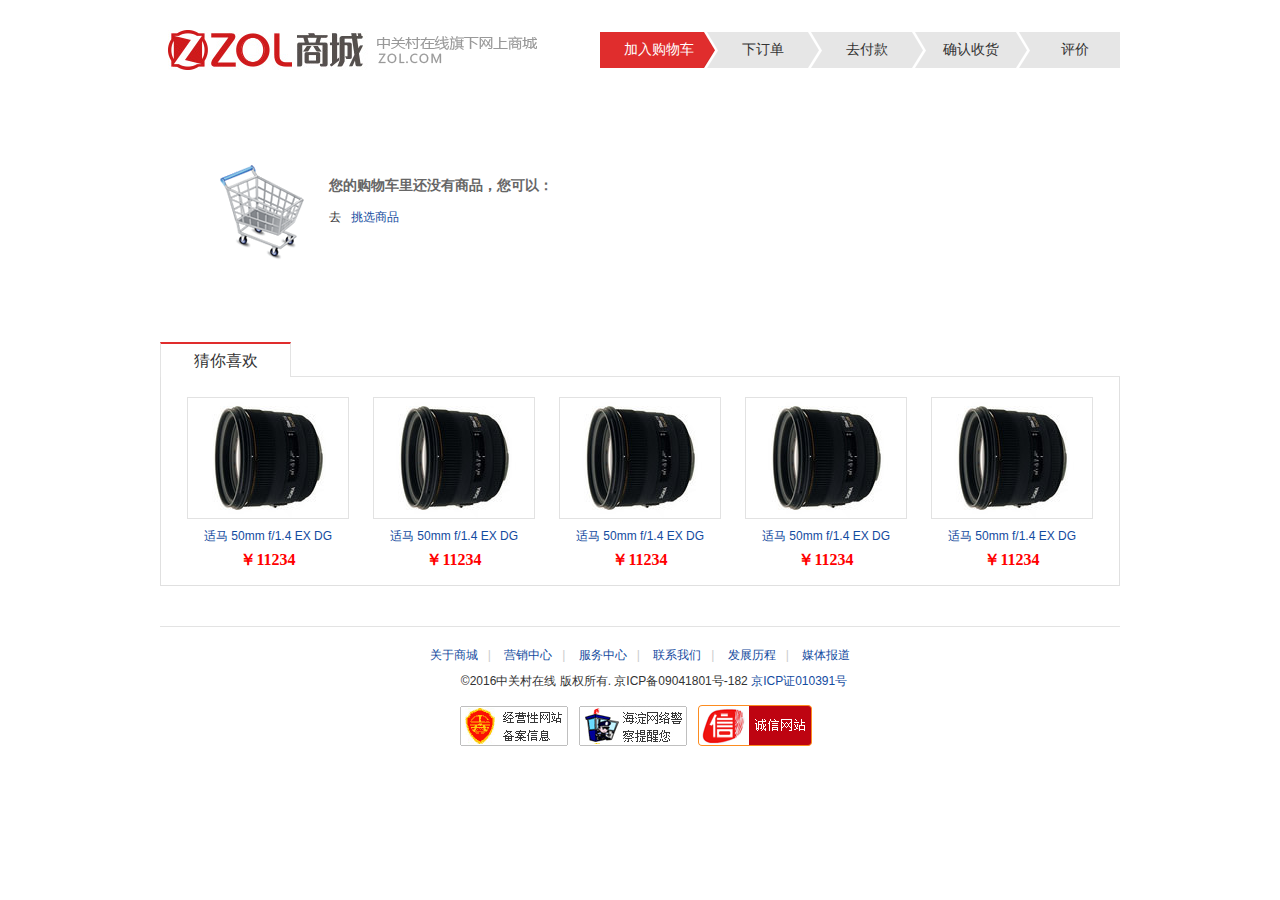
<file: ZOL/cart.html>
<!DOCTYPE html>
<html lang="en">
<head>
	<meta charset="UTF-8">
	<title>购物车 查看购物车</title>
	<link rel="icon" href="http://icon.zol-img.com.cn/zol_shop/favicon.ico" type="image/icon">
	<link rel="stylesheet" href="css/reset.css">
	<link rel="stylesheet" href="css/cart.css">
	<link rel="stylesheet" href="http://at.alicdn.com/t/font_1474443539_0018554.css">
	<script src="js/jquery-1.11.3.js"></script>
	<script src="js/jquery.cookie.js"></script>
	<script src="js/cart.js"></script>
</head>
<body>
	<!-- 网页头部 -->
	<div class="header clearfix">
		<div class="logo">
			<a href="index.html">
				<img src="images/shop.jpg" alt="">
				<img src="images/logo-text.png" alt="">
			</a>
		</div>
		<div class="flow_step">
			<ul class="flow_step_1">
				<li class="s1">加入购物车</li>
				<li class="s2">下订单</li>
				<li class="s3">去付款</li>
				<li class="s4">确认收货</li>
				<li class="s5">评价</li>
			</ul>
		</div>
	</div>
	<!-- //网页头部 -->
	<!-- 购物车内有商品 -->
	<div class="wrapper">
		<div class="cart_state mt">
			<p>
				购物车状态<em>(1/30)</em>
			</p>
			<div class="total">
				<input  type="submit" value="去结算">
				<span>总计（不含运费）：
					<em>¥</em>
					<em class="total_cart_price">11232</em>
				</span>
			</div>
		</div>
		<div class="order_table mt20">
			<table width="100%">
				<tbody>
					
					                           
	        	</tbody>
	    	</table>
	    	<div class="total_price">商品总价
	    		<span>（不含运费）</span>：
	    		<em>¥</em>
	    		<em class="total_cart_price">11232</em>
	    	</div>
		</div>
		<div class="order_foot clearfix">
			<label><input type="checkbox"  checked class="allchecked">全选</label>
			<a href="javascript:;">批量删除</a>
                        			
			<a href="index.html" class="go_shopping"><i class="iconfont">&#xe60e;</i><i class="iconfont">&#xe60e;</i>继续购物</a>
			<input type="submit" value="去结算"  class="accounting_btn">			
		</div>
		<!-- 购物车内无商品 -->
		<dl class="shopcar_tip">
			<dt>您的购物车里还没有商品，您可以：</dt>
			<dd>去
				<a href="index.html">挑选商品</a>
			</dd>
		</dl>
	</div>

	<!-- 猜你喜欢 -->
	<div class="wrapper">
		<div class="modgoods mt20">
			<ul class="modgoods_tab clearfix">
				<li>猜你喜欢</li>
			</ul>
			<div class="modgoods_tabbox">
				<ul class="modgoods_list clearfix">
					<li>
						<a href="javascript:;">
							<img src="images/listimg/a1.jpg" alt="">
							<span>适马 50mm f/1.4 EX DG </span>
						</a>
						<div class="price">￥11234</div>
					</li>
					<li>
						<a href="javascript:;">
							<img src="images/listimg/a1.jpg" alt="">
							<span>适马 50mm f/1.4 EX DG </span>
						</a>
						<div class="price">￥11234</div>
					</li>
					<li>
						<a href="javascript:;">
							<img src="images/listimg/a1.jpg" alt="">
							<span>适马 50mm f/1.4 EX DG </span>
						</a>
						<div class="price">￥11234</div>
					</li>
					<li>
						<a href="javascript:;">
							<img src="images/listimg/a1.jpg" alt="">
							<span>适马 50mm f/1.4 EX DG </span>
						</a>
						<div class="price">￥11234</div>
					</li>
					<li>
						<a href="javascript:;">
							<img src="images/listimg/a1.jpg" alt="">
							<span>适马 50mm f/1.4 EX DG </span>
						</a>
						<div class="price">￥11234</div>
					</li>
				</ul>
			</div>
		</div>
	</div>
	<div class="footer">
		<p class="links">
			<a href="javascript:;">关于商城</a>|
			<a href="javascript:;">营销中心</a>|
			<a href="javascript:;">服务中心</a>|
			<a href="javascript:;">联系我们</a>|
			<a href="javascript:;">发展历程</a>|
			<a href="javascript:;">媒体报道</a>
		</p>
		<p class="copyright">
				©2016中关村在线 版权所有. 京ICP备09041801号-182
				<a href="javascript:;">京ICP证010391号</a>
		</p>
		<div class="authentication">
			<a href="javascript:;">
				<img src="images/beian.png" alt="">
			</a>
			<a href="javascript:;">
				<img src="images/jingcha.png" alt="">
			</a>
			<a href="javascript:;">
				<img src="images/cert.png" alt="">
			</a>
		</div>
	</div>
</body>
</html>
</file>
<file: ZOL/css/cart.css>
.wrapper{
	width:960px;
	margin:0 auto;
}
.mt{
	margin-top: 10px;
}
.mt20{
	margin-top:20px;
}
.header{
	margin:0 auto;
	padding:30px 0;
	width:960px;
}
.logo{
	float:left;
}
.logo img{
	display:block;
	float:left;
}
.flow_step{
	float:right;
	padding:2px 0 0 ;
}
.flow_step .s1{
	padding: 0 14px;
}

.flow_step li{
	float: left;
    width: 90px;
    padding: 0 14px 0 0;
    background-position: 100% -74px;
    background-color: #e6e6e6;
    font: 14px/36px "Microsoft YaHei";
    text-align: center;
    background-image: url(../images/step-bg.png);
    background-repeat: no-repeat;
}
.flow_step_1 .s1{
	background-position: 100% -37px;
    background-color: #e02d2d;
    color: #fff;
}
.flow_step_1 .s5{
	padding:0 ;
	background:#e6e6e6;
}
.cart_state{
	text-align: right;
}


.cart_state p{
	padding:7px 0 10px 0 ;
	text-align: right;
}
.cart_state .total{
	height: 22px;
    line-height: 22px;
    color: #666;
}
.cart_state input{
	float: right;
    width: 58px;
    height: 22px;
    background:url(../images/pic.png) no-repeat -192px -150px;

    border: 0 none;
    color: #fff;
    line-height: 22px;
    text-align: center;
    font-weight: bold;
    cursor: pointer;
}
.cart_state .total span{
	float: right;
    padding: 0 8px 0 0;
    line-height: 24px;
    color: #999;
}
.cart_state .total em{
	padding: 0 2px 0 0;
    color: #ff0000;
    font-weight: bold;
    font-family: verdana;
}
.order_table table{
	border-collapse: collapse;
    border-spacing: 0;
    table-layout: fixed;
}
tbody{
	display: table-row-group;
    vertical-align: middle;
    border-color: inherit;
}
tr{
	display: table-row;
    vertical-align: inherit;
    border-color: inherit;
}
.order_table th{
	height: 36px;
    background: #f5f5f5;
    border-top: 2px solid #e02d2d;
    line-height: 36px;
    font-weight: normal;
    text-align: center;
}
.order_table .th_1{
	width:62px;
}
.order_table .th_2{
	width: 217px;
    padding: 0 0 0 100px;
    text-align: left;
}
.order_table .th_3{
	width:122px;
}
.order_table .th_4{
	width:106px;
}
.order_table .th_5{
	width:121px;
}
.order_table .th_6{
	width:107px;
}
.order_table .th_7{
	width:81px;
}
.order_table td{
    padding: 10px;
    border-top: 1px solid #e3e3e3;
    border-bottom: 1px solid #e3e3e3;
    text-align: center;
}
.order_table .store_info{
    height: 43px;
    padding: 10px 0 0 0;
    border: 0 none;
    background: #fff;
}
.shopname{
    padding-left:10px;
    float: left;
    line-height: 43px;
}
.contact{
    float: left;
    padding: 11px 0 0 5px;
}
.order_table .s_info{
    padding: 10px 10px 10px 12px;
    width: 357px;
    border-left: 1px solid #e3e3e3;
}
.s_info input{
    float: left;
    margin: 24px 10px 0 0;
}
.s_info .pic{
    float: left;
    width: 80px;
    height: 60px;
    border: 1px solid #ccc;
    line-height: 58px;
    text-align: center;
    background: #fff;
}
.s_info .infobox{
    float: left;
    width: 240px;
    padding: 0 0 0 10px;
    line-height: 20px;
    text-align: left;
}
.s_info .infobox .tit{
    margin: -2px 0 4px;
    height: 40px;
    line-height: 20px;
    font-weight: normal;
    font-size: 12px;
    overflow: hidden;
}
.s_info .info_con{
    height: 20px;
    line-height: 20px;
    color: #666;
    position: relative;
}
.s_info .info_help{
    position: absolute;
    left: 36px;
    top: 20px;
    padding: 10px;
    border: 1px solid #ccc;
    background: #fff;
    color: #333;
    display:none;
}
.s_price{
    width:102px;
}
.s_amount{
    width:130px;
}
.buy_num{
    position: relative;
    width: 110px;
    height: 20px;
    padding: 31px 0;
    text-align: center;
}
.minus,.plus{
    float: left;
    width: 20px;
    height: 20px;
    line-height: 20px;
    background: #fff;
    color: #333;
    text-align: center;
    border: 1px solid #ccc;
    overflow: hidden;
}
.text_amount{
    width: 28px;
    height: 16px;
    float: left;
    padding: 1px 3px;
    text-align: center;
}
.s_agio{
    width:101px;
}
.s_total{
    width:87px;
}
.s_total em{
    color: #ff0000;
    font-family: "verdana";
}
.s_del{
    border-right: 1px solid #e3e3e3;
    width:61px;
}
.s_delbox{
    position:relative;
}
.deletebox{
    width: 144px;
    padding: 6px 10px;
    position: absolute;
    top: -60px;
    left: -50px;
    border: 1px solid #ccc;
    background-color: #fff;
    line-height: 18px;
    color: #666;
    display:none;
}
.deletebox a{
    margin: 0 12px;
    display: inline-block;
    color: #3366cc;
    cursor: pointer;
}
.deletebox i{
    display: block;
    width: 13px;
    height: 7px;
    margin-left: -5px;
    position: absolute;
    bottom: -7px;
    left: 50%;
    background:url(../images/pic.png) no-repeat -248px -229px;
}
.total_price{
    padding: 0 10px 0 0;
    height: 52px;
    line-height: 52px;
    text-align: right;
}
.total_price span{
    color:#666;
}
.total_price em{
    color: #ff0000;
    font-size: 16px;
    font-weight: bold;
    font-family: verdana;
}
.order_foot{
    position: relative;
    padding: 0 0 0 12px;
    height: 33px;
    border: 1px solid #e3e3e3;
    background: #f5f5f5;
    line-height: 33px;
}
.order_foot label{
    float: left;
    padding: 0 25px 0 0;
}
.order_foot label input{
    margin-right:5px;
}
.order_foot a{
    float:left;
}
.go_shopping{
    float: none;
    position: absolute;
    top: 0;
    right: 150px;
    margin: 0;
    font-family: "simsun";
}
.accounting_btn{
    position: absolute;
    top: -1px;
    right: -1px;
    width: 130px;
    height: 35px;
    font: 18px/35px "Microsoft YaHei";
    color: #fff;
    border: 0 none;
    background:url(../images/pic.png) no-repeat 0 -113px;
    cursor: pointer;
}
.go_shopping .iconfont{
    font-size:12px;
}
.modgoods_tab{
    border-bottom: 1px solid #e3e3e3;
}
.modgoods_tab li{
    float: left;
    width: 129px;
    height: 33px;
    border: 1px solid #e3e3e3;
    border-bottom: 0 none;
    text-align: center;
    font: 16px/33px "Microsoft YaHei";
    margin: 0 5px -1px 0;
    position: relative;
    border-top: 2px solid #e02d2d;
    background: #fff;
    cursor: auto;
}
.modgoods_tabbox{
    position: relative;
    border: 1px solid #e0e0e0;
    border-top: 0 none;
}
.modgoods_list{
    padding:20px 0 13px 14px;
}
.modgoods_list li{
    float: left;
    width: 162px;
    padding: 0 12px;
    text-align: center;
}
.modgoods_list img{
    display: block;
    border: 1px solid #e2e2e2;
}
.modgoods_list  span{
    display: block;
    height: 24px;
    padding: 5px 0 0;
    line-height: 24px;
    overflow: hidden;
}
.modgoods_list .price{
    color: #ff0000;
    font-size: 16px;
    font-family: Verdana;
    font-weight: bold;

}
.footer{
    margin:40px auto 0;
    padding:5px 0 20px;
    width:960px;
    text-align:center;
    border-top:1px solid #e3e3e3;
}
.links{
    padding:14px 0 6px;
    color:#ccc;
    text-align: center;
}
.links a{
    margin:0 10px;
}
.footer .copyright{
    display: inline-block;
    height: 23px;
    padding-left: 28px;
    position: relative;
    line-height: 23px;
}
.authentication{
    padding-top:12px;
}
.authentication a{
    vertical-align: middle;
    margin-right: 8px;
}
.authentication a img{
    border:none;
}


.shopcar_tip{
    height:145px;
    padding:45px 0 12px 169px;
    background:url(../images/shopcar.png) no-repeat 60px 45px;
    display:none;
}
.shopcar_tip dt{
    font-size: 14px;
    font-weight: bold;
    color: #666;
    line-height: 40px;
}
.shopcar_tip dd{
    line-height:24px;
}
.shopcar_tip dd a{

    margin:0 7px;
}
</file>
